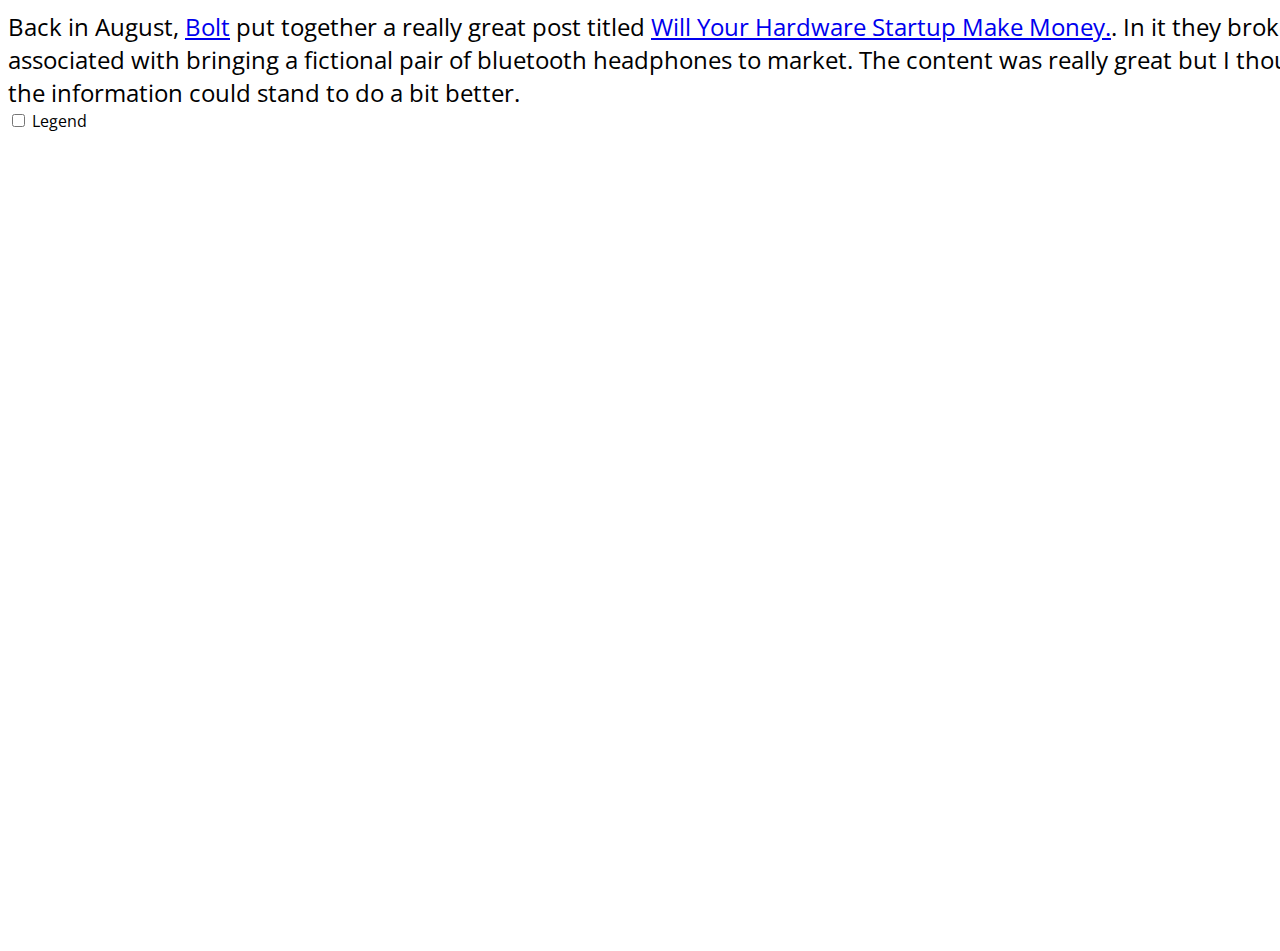
<file: index.html>
<!DOCTYPE html>
<html>
  <head>
    <meta charset="utf-8">
    <title>Hardware Startup Costs</title>
    <script src="http://d3js.org/d3.v3.min.js"></script>
    <link rel="stylesheet" type="text/css"
      href="https://fonts.googleapis.com/css?family=Open+Sans:400,600">
    <link rel="stylesheet" type="text/css" href="sequences.css"/>
  </head>
  <body>
    <div id="main">
      <div id="intro">
        Back in August, <a href="bolt.io">Bolt</a> put together a really great post titled <a href="https://blog.bolt.io/will-your-hardware-startup-make-money-677a8e6c665b#.6j72q4yhg">Will Your Hardware Startup Make Money.</a>. In it they broke down the costs associated with bringing a fictional pair of bluetooth headphones to market. The content was really great but I thought the display of the information could stand to do a bit better. 
      </div>
      <div id="sequence"></div>
      <div id="chart">
        <div id="explanation" style="visibility: hidden;">
          <span id="total"></span><br/>
          of the total cost is spent on<br/>
          <span id="node"></span><br/>
        </div>
      </div>
      <div id="sidebar">
        <input type="checkbox" id="togglelegend"> Legend<br/>
        <div id="legend" style="visibility: hidden;"></div>
        <div id="description">
          <span id="description"></span><br/>
        </div>
      </div>

    </div>

    <script type="text/javascript" src="sequences.js"></script>
    <script type="text/javascript">
      // Hack to make this example display correctly in an iframe on bl.ocks.org
      d3.select(self.frameElement).style("height", "700px");
  </script> 
  </body>
</html>
</file>
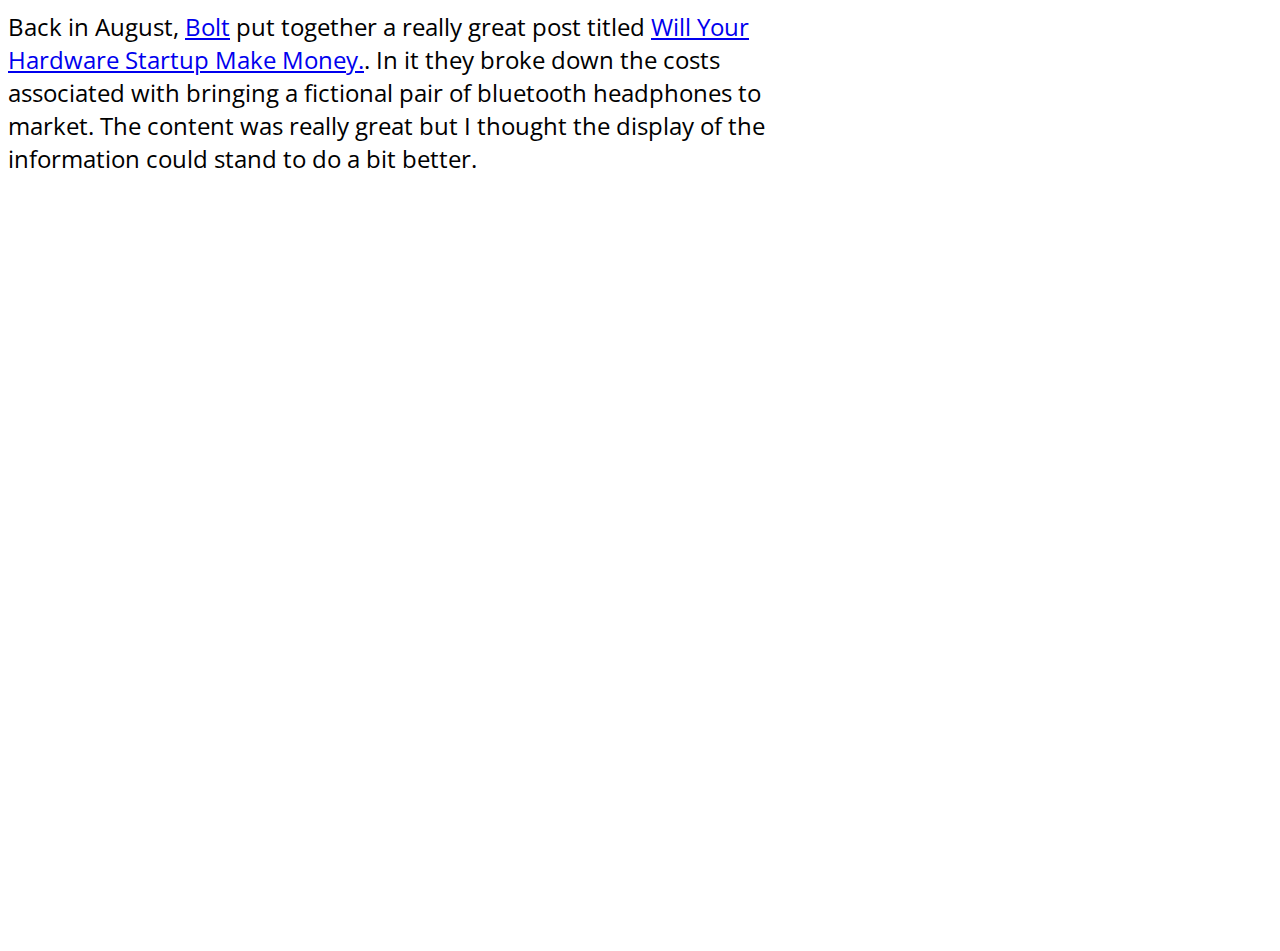
<file: cost/index.html>
<!DOCTYPE html>
<html>
  <head>
    <meta charset="utf-8">
    <title>Hardware Startup Costs</title>
    <script src="http://d3js.org/d3.v3.min.js"></script>
    <link rel="stylesheet" type="text/css"
      href="https://fonts.googleapis.com/css?family=Open+Sans:400,600">
    <link rel="stylesheet" type="text/css" href="main.css"/>
  </head>
  <body>
    <div id="main">
      <div id="intro">
        Back in August, <a href="bolt.io">Bolt</a> put together a really great post titled <a href="https://blog.bolt.io/will-your-hardware-startup-make-money-677a8e6c665b#.6j72q4yhg">Will Your Hardware Startup Make Money.</a>. In it they broke down the costs associated with bringing a fictional pair of bluetooth headphones to market. The content was really great but I thought the display of the information could stand to do a bit better. 
      </div>
      <div id="sequence"></div>
      <div id="chart">
        <div id="explanation" style="visibility: hidden;">
          <span id="total"></span><br/>
          of the total cost is spent on<br/>
          <span id="node"></span><br/>
        </div>
      </div>
      <div id="sidebar">
        <div id="legend"></div>
        <div id="description">
          <span id="description"></span><br/>
        </div>
      </div>

    </div>

    <script type="text/javascript" src="main.js"></script>
    <script type="text/javascript">
      // Hack to make this example display correctly in an iframe on bl.ocks.org
      d3.select(self.frameElement).style("height", "700px");
  </script> 
  </body>
</html>
</file>
<file: sequences.css>
body {
  font-family: 'Open Sans', sans-serif;
  font-size: 16px;
  font-weight: 400;
  background-color: #fff;
  width: 1280px;
  height: 933px;
  margin-top: 10px;
}

#main {
  float: left;
  width: 1500px;
}
#intro {
  float: left;
  /*width: 800px;*/
  height: 100px;
  font-size: 24px;
}

#sidebar {
  float: left;
  width: 500px;
}

#description   {
  float: left;
  font-size: 2.0em;
}

#sequence {
  float:bottom;
  width: 800px;
  height: 70px;
}

#legend {
  padding: 10px 0 0 3px;
}
s
#sequence text, #legend text {
  font-weight: 600;
  fill: #fff;
}

#chart {
  position: relative;
  float: left;
}

#chart path {
  stroke: #fff;
  stroke-width: 2px;
}

#explanation {
  position: absolute;
  top: 365px;
  left: 275px;
  width: 440px;
  text-align: center;
  color: #666;
  z-index: -1;
}

#total {
  font-size: 2.5em;
}

#node {
  font-size: 2.0em;
}
</file>
<file: cost/main.css>
body {
  font-family: 'Open Sans', sans-serif;
  font-size: 16px;
  font-weight: 400;
  background-color: #fff;
  width: 1280px;
  height: 933px;
  margin-top: 10px;
}

#main {
  float: left;
  width: 1500px;
}
#intro {
  float: left;
  width: 800px;
  height: 100px;
  font-size: 24px;
}

#sidebar {
  float: left;
  width: 800px;
}

#description   {
  float: left;
  font-size: 2.0em;
}

#sequence {
  float:left;
  width: 800px;
  height: 70px;
}

#legend {
  padding: 10px 0 0 3px;
}
s
#sequence text, #legend text {
  font-weight: 600;
  fill: #fff;
}

#chart {
  position: relative;
  float: left;
  display: flex;
  align-items: center;
}

#chart path {
  stroke: #fff;
  stroke-width: 2px;

}

#explanation {
  position: absolute;
  top: 365px;
/*  left: 185px;*/
  width: 800px;
  text-align: center;
  color: #666;
  z-index: -1;
}

#total {
  font-size: 2.5em;
}

#node {
  font-size: 2.0em;
}
</file>
